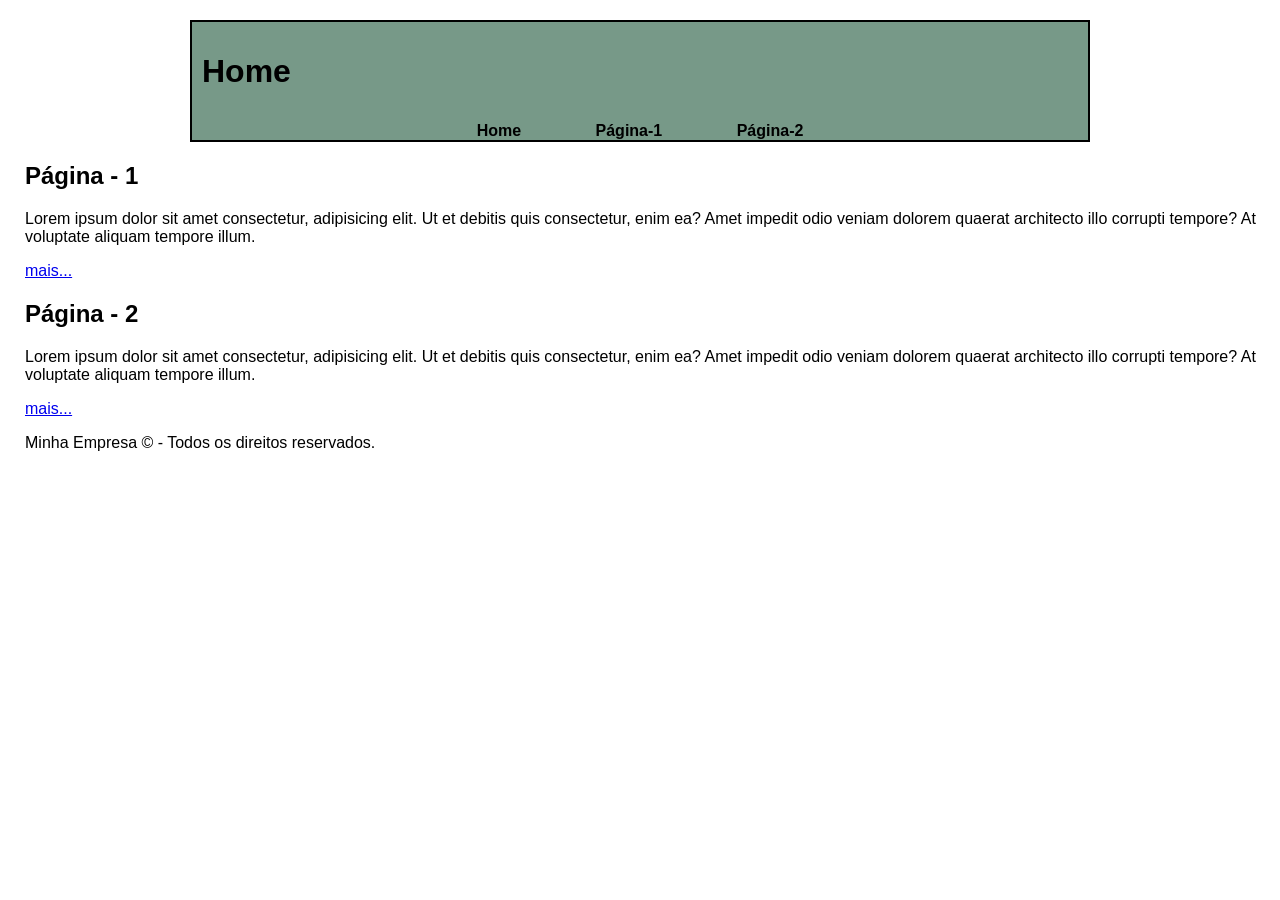
<file: index.html>
<!DOCTYPE html>
<html lang="pt-br">
	<head>
		<meta charset="UTF-8">
		<meta name="viewport" content="width=device-width, initial-scale=1.0">
		<title>Página Inicial</title>

		<link rel="stylesheet" href="./css/style.css">

	</head>
	<body style="margin: 0;">

		<header>
			<h1>Home</h1>
			<nav>
				<ul>
					<li> <a href="index.html">Home</a></li>
					<li> <a href="./pagina1.html">  Página-1  </a> </li>
					<li> <a href="./paginas/pagina2.html">Página-2</a></li>
				</ul>
			</nav>
		</header>

		<main>
			<section> 
				<h2>Página - 1</h2>
				<p>Lorem ipsum dolor sit amet consectetur, adipisicing elit. Ut et debitis quis consectetur, enim ea? Amet impedit odio veniam dolorem quaerat architecto illo corrupti tempore? At voluptate aliquam tempore illum.</p>
				<a href="./pagina1.html">mais...</a>
			</section>
			<section>
				<h2>Página - 2</h2>
				<p>Lorem ipsum dolor sit amet consectetur, adipisicing elit. Ut et debitis quis consectetur, enim ea? Amet impedit odio veniam dolorem quaerat architecto illo corrupti tempore? At voluptate aliquam tempore illum.</p>
				<a href="./paginas/pagina2.html">mais...</a>
			</section>
		</main>

		<footer>
			<p>Minha Empresa &copy; - Todos os direitos reservados.</p>
		</footer>

	</body>
</html>
</file>
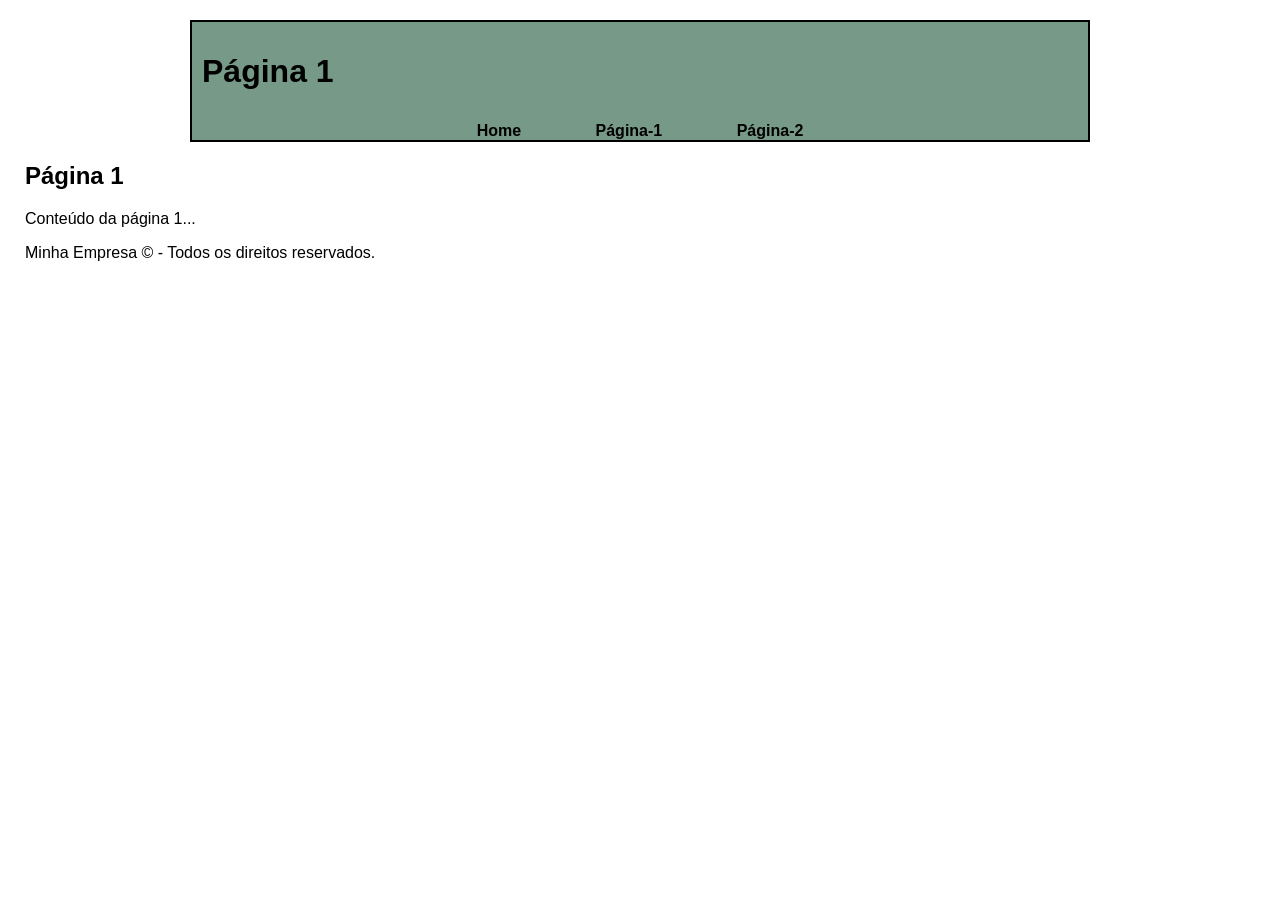
<file: pagina1.html>
<!DOCTYPE html>
<html lang="pt-br">
	<head>
		<meta charset="UTF-8">
		<meta name="viewport" content="width=device-width, initial-scale=1.0">
		<title>Página 1</title>

		<link rel="stylesheet" href="./css/style.css">

	</head>
	<body style="margin: 0;">
		
		<header>
			<h1>Página 1</h1>
			<nav>
				<ul>
					<li> <a href="index.html"> Home</a></li>
					<li> <a href="./pagina1.html">  Página-1  </a> </li>
					<li> <a href="./paginas/pagina2.html">  Página-2</a></li>
				</ul>
			</nav>
		</header>

		<main>
    		<section>
        		<h2>Página 1</h2>
        		<p>Conteúdo da página 1...</p>
    		</section>
		</main>

		<footer>
			<p>Minha Empresa &copy; - Todos os direitos reservados.</p>
		</footer>

	</body>
</html>
</file>
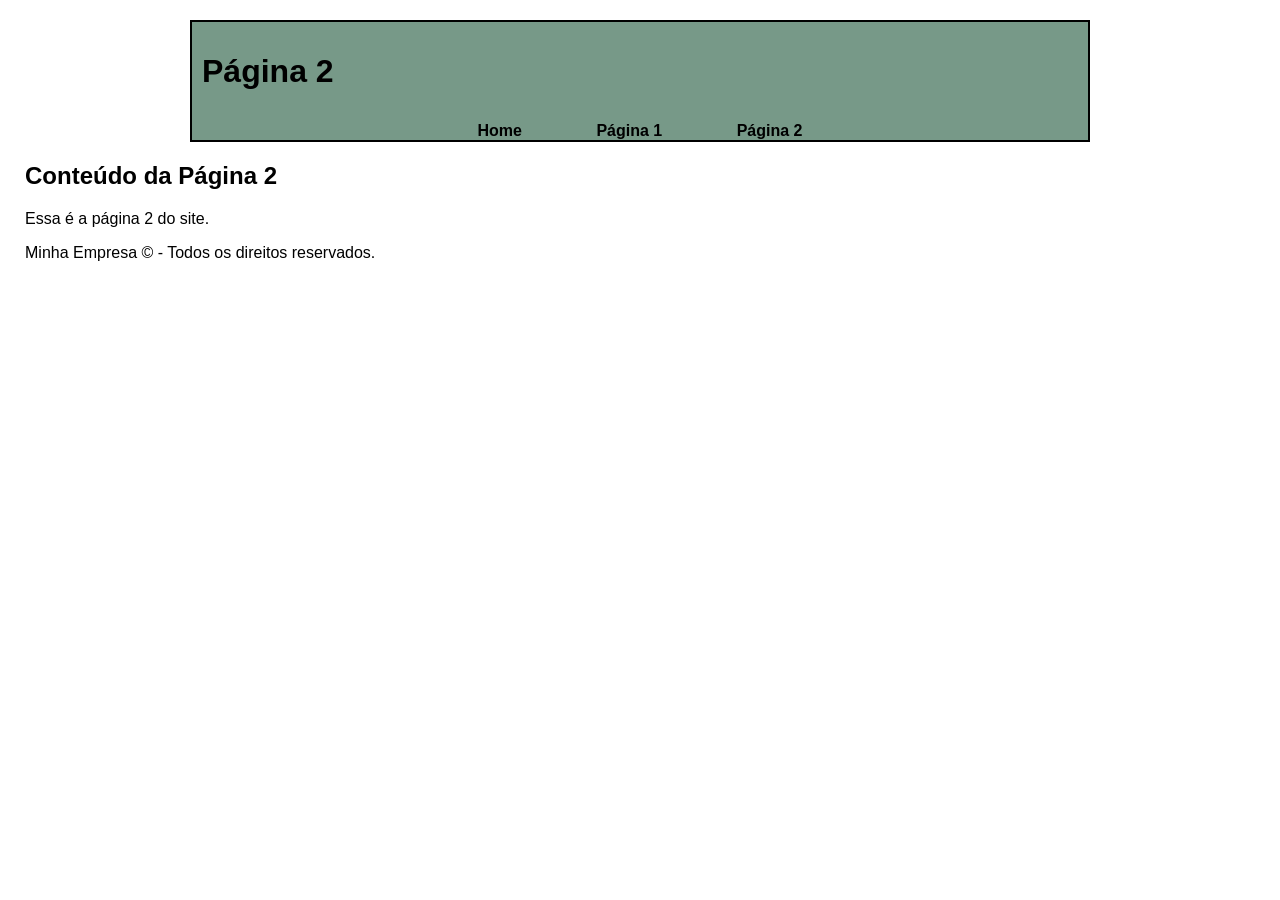
<file: paginas/pagina2.html>
<!DOCTYPE html>
<html lang="pt-br">
	<head>
		<meta charset="UTF-8">
		<meta name="viewport" content="width=device-width, initial-scale=1.0">
		<title>Página 2</title>

		<link rel="stylesheet" href="../css/style.css">

	</head>
	<body style="margin: 0;">
		<header>
			<h1>Página 2</h1>
			<nav>
                <ul>
                    <li><a href="../index.html">Home</a></li>
                    <li><a href="../pagina1.html">Página 1</a></li>
                    <li><a href="pagina2.html">Página 2</a></li>
                </ul>
            </nav>
		</header>

	<main>
        <section>
                <h2>Conteúdo da Página 2</h2>
                <p>Essa é a página 2 do site.</p>
        </section>
    </main>

	<footer>
		<p>Minha Empresa &copy; - Todos os direitos reservados.</p>
	</footer>

	</body>
</html>
</file>
<file: css/style.css>
/* TEXTO */
body{
    font-family: 'Segoe UI', Tahoma, Geneva, Verdana, sans-serif;
    margin: 0;
    font-size: 16px;
}

main, footer{
    margin-left: 25px;
}

header{
    background-color: #798;
    margin: 20px auto;
    width: 70%;
    border: 2px solid black;
    
}

h1 h2 h3{
    text-align: center;
}

h1{
    padding: 10px;
}

nav{
    background-color: #798;
    margin: 0 auto;
    width: 70%;

}

nav ul {
    list-style: none;
    padding: 0;
    margin: 0;
    text-align: center;
}

nav ul li {
    display: inline-block;
    margin: 0 15px;
}

nav ul li a {
    text-decoration: none;
    color: black;
    font-weight: bold;
    padding: 20px;
}
</file>
